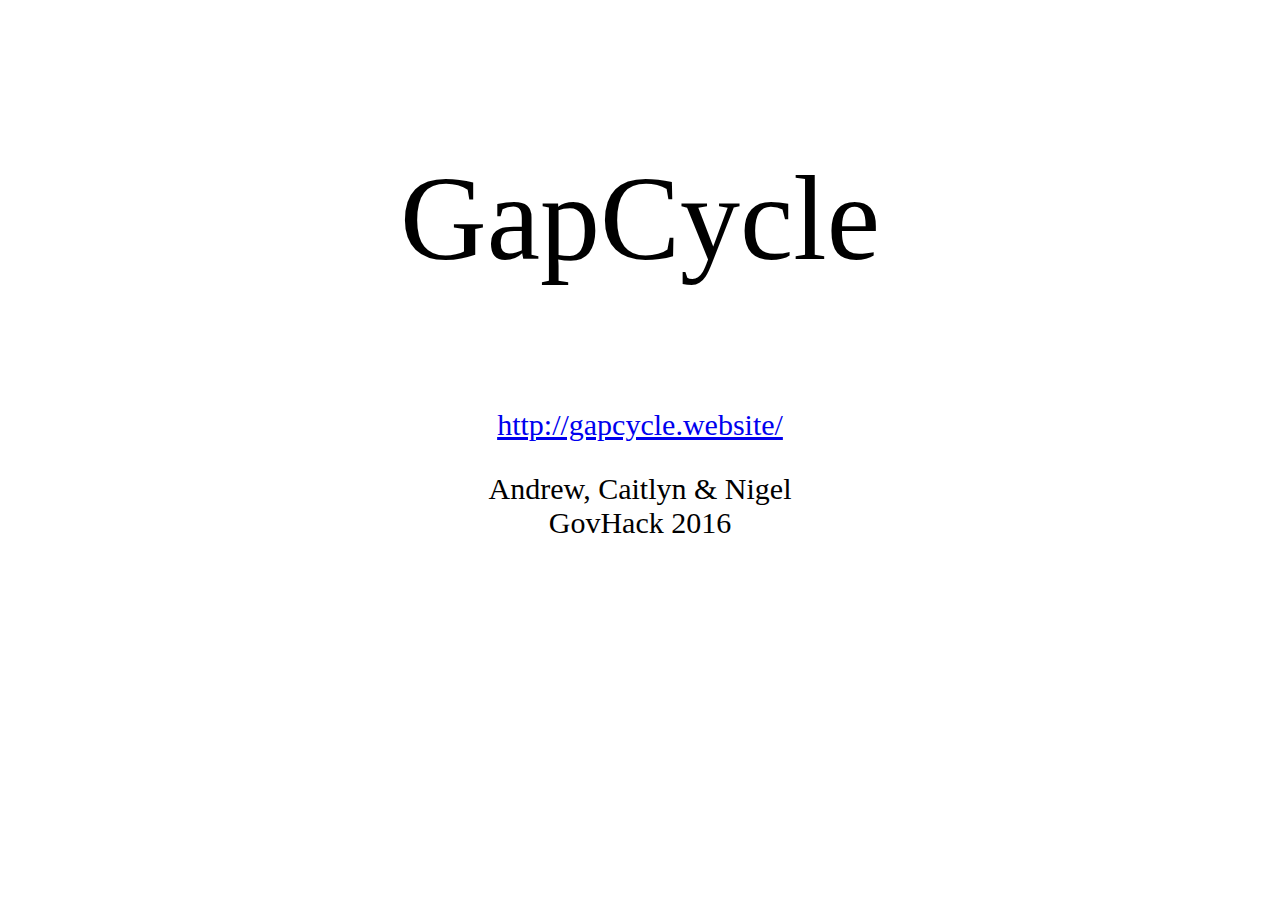
<file: splash.html>
<html lang="en" class=" is-copy-enabled emoji-size-boost is-u2f-enabled"><head prefix="og: http://ogp.me/ns# fb: http://ogp.me/ns/fb# object: http://ogp.me/ns/object# article: http://ogp.me/ns/article# profile: http://ogp.me/ns/profile#">
    <meta charset="utf-8">
    

    <link crossorigin="anonymous" href="https://assets-cdn.github.com/assets/frameworks-8c26e767b0a264423ad015da4d24e232d3bff5e88070d44aca8bd3d8f4a226a5.css" integrity="sha256-jCbnZ7CiZEI60BXaTSTiMtO/9eiAcNRKyovT2PSiJqU=" media="all" rel="stylesheet">
    <link crossorigin="anonymous" href="https://assets-cdn.github.com/assets/github-d8ed145bdf068fa6112b605071db55ccd9a7045533a2919d609fd28fbdf7d956.css" integrity="sha256-2O0UW98Gj6YRK2BQcdtVzNmnBFUzopGdYJ/Sj7332VY=" media="all" rel="stylesheet">
    
    
    
    

    <link as="script" href="https://assets-cdn.github.com/assets/frameworks-404cdd1add1f710db016a02e5e31fff8a9089d14ff0c227df862b780886db7d5.js" rel="preload">
    
    <link as="script" href="https://assets-cdn.github.com/assets/github-00274be02ca83717fd26c1217d72ead4b257c847581b6c7497ad0a88ccd20723.js" rel="preload">

    <meta http-equiv="X-UA-Compatible" content="IE=edge">
    <meta http-equiv="Content-Language" content="en">
    <meta name="viewport" content="width=device-width">
    
    <title>Pull Requests · GapCycle/gapcycle</title>
    <link rel="search" type="application/opensearchdescription+xml" href="/opensearch.xml" title="GitHub">
    <link rel="fluid-icon" href="https://github.com/fluidicon.png" title="GitHub">
    <link rel="apple-touch-icon" href="/apple-touch-icon.png">
    <link rel="apple-touch-icon" sizes="57x57" href="/apple-touch-icon-57x57.png">
    <link rel="apple-touch-icon" sizes="60x60" href="/apple-touch-icon-60x60.png">
    <link rel="apple-touch-icon" sizes="72x72" href="/apple-touch-icon-72x72.png">
    <link rel="apple-touch-icon" sizes="76x76" href="/apple-touch-icon-76x76.png">
    <link rel="apple-touch-icon" sizes="114x114" href="/apple-touch-icon-114x114.png">
    <link rel="apple-touch-icon" sizes="120x120" href="/apple-touch-icon-120x120.png">
    <link rel="apple-touch-icon" sizes="144x144" href="/apple-touch-icon-144x144.png">
    <link rel="apple-touch-icon" sizes="152x152" href="/apple-touch-icon-152x152.png">
    <link rel="apple-touch-icon" sizes="180x180" href="/apple-touch-icon-180x180.png">
    <meta property="fb:app_id" content="1401488693436528">

      <meta content="https://avatars2.githubusercontent.com/u/105608?v=3&amp;s=400" name="twitter:image:src"><meta content="@github" name="twitter:site"><meta content="summary" name="twitter:card"><meta content="Add Govhack &amp; Github links to front page by xurizaemon · Pull Request #6 · GapCycle/gapcycle" name="twitter:title"><meta content="Adds links to GovHack site &amp; Github project" name="twitter:description">
      <meta content="https://avatars2.githubusercontent.com/u/105608?v=3&amp;s=400" property="og:image"><meta content="GitHub" property="og:site_name"><meta content="object" property="og:type"><meta content="Add Govhack &amp; Github links to front page by xurizaemon · Pull Request #6 · GapCycle/gapcycle" property="og:title"><meta content="https://github.com/GapCycle/gapcycle/pull/6" property="og:url"><meta content="Adds links to GovHack site &amp; Github project" property="og:description">
      <meta name="browser-stats-url" content="https://api.github.com/_private/browser/stats">
    <meta name="browser-errors-url" content="https://api.github.com/_private/browser/errors">
    <link rel="assets" href="https://assets-cdn.github.com/">
    <link rel="web-socket" href="wss://live.github.com/_sockets/MTA1NjA4OjExYTZmNTNlMDQ3NmY4NDVhYTYyNmVkYTk4ZmM1MzllOjNlN2JmZTY2ZGY2MTU1NWFhNDUzYzAyMjY4ZDA5NjFiZDcxYzljNGQwYTY0YmVkZmExZDhhYmE5YTQ1YmQ0NGI=--93e0f5b1f0d5238c830e6f65142a8da7a7ce2db0">
    <meta name="pjax-timeout" content="1000">
    <link rel="sudo-modal" href="/sessions/sudo_modal">

    <meta name="msapplication-TileImage" content="/windows-tile.png">
    <meta name="msapplication-TileColor" content="#ffffff">
    

    <meta name="google-site-verification" content="KT5gs8h0wvaagLKAVWq8bbeNwnZZK1r1XQysX3xurLU">
<meta name="google-site-verification" content="ZzhVyEFwb7w3e0-uOTltm8Jsck2F5StVihD0exw2fsA">
    <meta name="google-analytics" content="UA-3769691-2">

<meta content="collector.githubapp.com" name="octolytics-host"><meta content="github" name="octolytics-app-id"><meta content="CA310002:3AD6:4030F60:579D6F69" name="octolytics-dimension-request_id"><meta content="105608" name="octolytics-actor-id"><meta content="xurizaemon" name="octolytics-actor-login"><meta content="602e77329bf6abe6b68c397e20726173ed8c2e52027c80f45fdafaa4bc8e874d" name="octolytics-actor-hash">




  <meta class="js-ga-set" name="dimension1" content="Logged In">



        <meta name="hostname" content="github.com">
    <meta name="user-login" content="xurizaemon">

        <meta name="expected-hostname" content="github.com">
      <meta name="js-proxy-site-detection-payload" content="[base64]">


      <link rel="mask-icon" href="https://assets-cdn.github.com/pinned-octocat.svg" color="#4078c0">
      <link rel="icon" type="image/x-icon" href="https://assets-cdn.github.com/favicon.ico">

    <meta name="html-safe-nonce" content="1858d6fc202a42fc378b203d3d6882a296c80231">
    <meta content="5fbbe1acc5fa37b4b26f5bafdddb55c66616019c" name="form-nonce">

    <meta http-equiv="x-pjax-version" content="63246eca2ca3a9895dadcd535d084322">
    

        <style type="text/css" media="screen">
    span.labelstyle-ee0701, .linked-labelstyle-ee0701 {  background-color: #ee0701 !important;  color: #fff !important;}.labelstyle-ee0701.selected {  background-color: #ee0701 !important;  color: #fff !important;}.label-select-menu .labelstyle-ee0701.selected {  background:rgba(238, 7, 1, 0.12) !important;  color: #990400 !important;}

span.labelstyle-cccccc, .linked-labelstyle-cccccc {  background-color: #cccccc !important;  color: #333333 !important;}.labelstyle-cccccc.selected {  background-color: #cccccc !important;  color: #333333 !important;}.label-select-menu .labelstyle-cccccc.selected {  background:rgba(204, 204, 204, 0.12) !important;  color: #999999 !important;}

span.labelstyle-84b6eb, .linked-labelstyle-84b6eb {  background-color: #84b6eb !important;  color: #1c2733 !important;}.labelstyle-84b6eb.selected {  background-color: #84b6eb !important;  color: #1c2733 !important;}.label-select-menu .labelstyle-84b6eb.selected {  background:rgba(132, 182, 235, 0.12) !important;  color: #557699 !important;}

span.labelstyle-128A0C, .linked-labelstyle-128A0C {  background-color: #128A0C !important;  color: #fff !important;}.labelstyle-128A0C.selected {  background-color: #128A0C !important;  color: #fff !important;}.label-select-menu .labelstyle-128A0C.selected {  background:rgba(18, 138, 12, 0.12) !important;  color: #13990d !important;}

span.labelstyle-e6e6e6, .linked-labelstyle-e6e6e6 {  background-color: #e6e6e6 !important;  color: #333333 !important;}.labelstyle-e6e6e6.selected {  background-color: #e6e6e6 !important;  color: #333333 !important;}.label-select-menu .labelstyle-e6e6e6.selected {  background:rgba(230, 230, 230, 0.12) !important;  color: #999999 !important;}

span.labelstyle-cc317c, .linked-labelstyle-cc317c {  background-color: #cc317c !important;  color: #fff !important;}.labelstyle-cc317c.selected {  background-color: #cc317c !important;  color: #fff !important;}.label-select-menu .labelstyle-cc317c.selected {  background:rgba(204, 49, 124, 0.12) !important;  color: #99245c !important;}

span.labelstyle-ffffff, .linked-labelstyle-ffffff {  background-color: #ffffff !important;  color: #333333 !important;}.labelstyle-ffffff.selected {  background-color: #ffffff !important;  color: #333333 !important;}.label-select-menu .labelstyle-ffffff.selected {  background:rgba(255, 255, 255, 0.12) !important;  color: #999999 !important;}
  </style>

  <meta name="description" content="gapcycle hackathon">
  <meta name="go-import" content="github.com/GapCycle/gapcycle git https://github.com/GapCycle/gapcycle.git">

  <meta content="20734461" name="octolytics-dimension-user_id"><meta content="GapCycle" name="octolytics-dimension-user_login"><meta content="64522771" name="octolytics-dimension-repository_id"><meta content="GapCycle/gapcycle" name="octolytics-dimension-repository_nwo"><meta content="true" name="octolytics-dimension-repository_public"><meta content="false" name="octolytics-dimension-repository_is_fork"><meta content="64522771" name="octolytics-dimension-repository_network_root_id"><meta content="GapCycle/gapcycle" name="octolytics-dimension-repository_network_root_nwo">
  <link href="https://github.com/GapCycle/gapcycle/commits/xurizaemon-patch-1.atom" rel="alternate" title="Recent Commits to gapcycle:xurizaemon-patch-1" type="application/atom+xml">


  <meta name="selected-link" value="repo_pulls" data-pjax-transient="true"><meta content="/<user-name>/<repo-name>/pull_requests/index" data-pjax-transient="true" name="analytics-location"><link href="https://github.com/GapCycle/gapcycle/commits/master.atom" rel="alternate" title="Recent Commits to gapcycle:master" type="application/atom+xml" data-pjax-transient="true"></head>


  <body class="logged-in  env-production macintosh vis-public">
  <p style="text-align: center;font-size: 120px;margin-top: 150px;">GapCycle</p>
  <p style="text-align: center; font-size: 30px;"><a href="http://gapcycle.website/">http://gapcycle.website/</a></p>
  <p style="text-align: center; font-size: 30px;">Andrew, Caitlyn &amp; Nigel<br>GovHack 2016</p>
</body></html>
</file>
